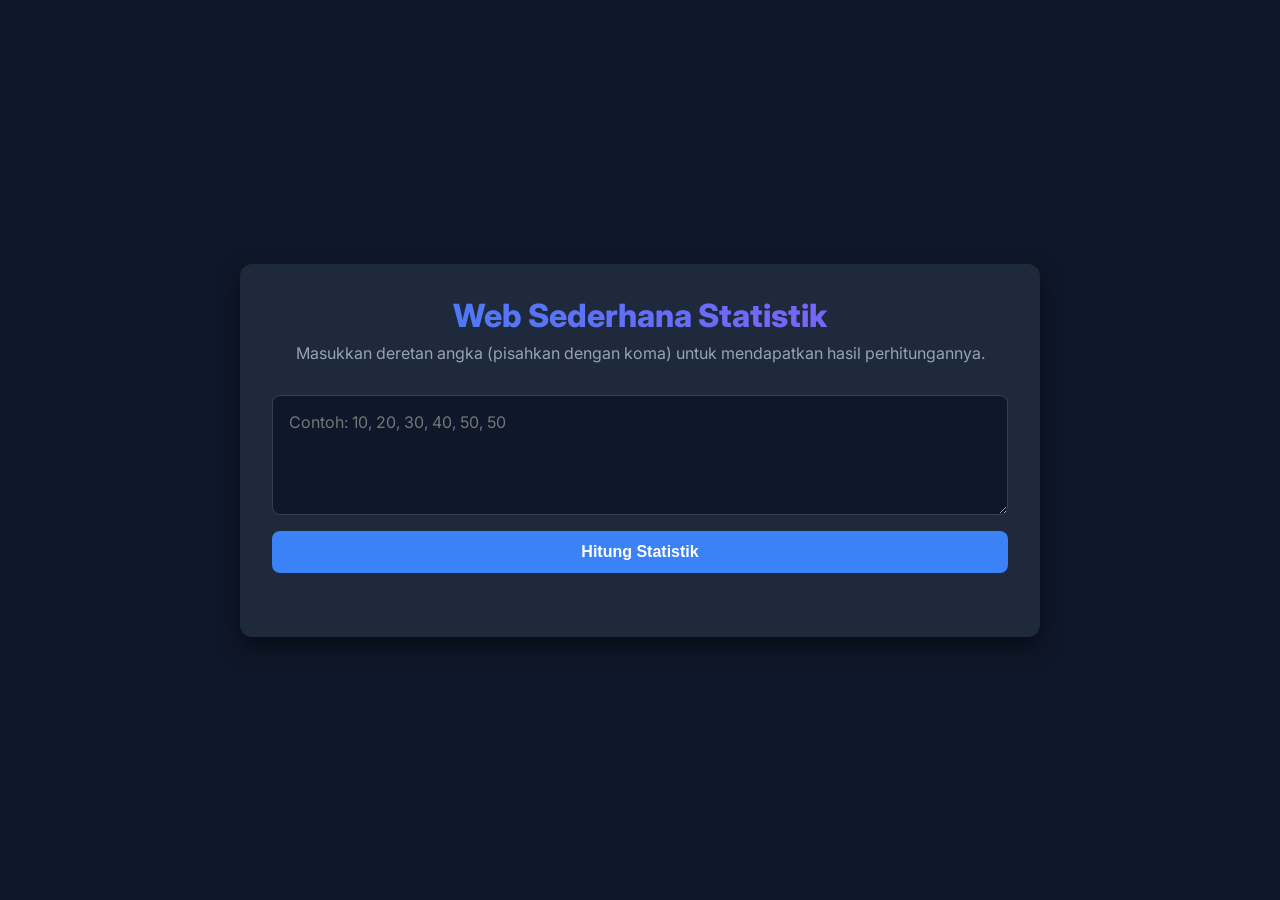
<file: stat-app/src/main/resources/static/index.html>
<!DOCTYPE html>
<html lang="id">
<head>
    <meta charset="UTF-8">
    <meta name="viewport" content="width=device-width, initial-scale=1.0">
    <title>Web Sederhana Statistik</title>
    <link rel="stylesheet" href="style.css">
    <link href="https://fonts.googleapis.com/css2?family=Inter:wght@400;600;800&display=swap" rel="stylesheet">
</head>
<body>
    <div class="container">
        <header>
            <h1>Web Sederhana Statistik</h1>
            <p>Masukkan deretan angka (pisahkan dengan koma) untuk mendapatkan hasil perhitungannya.</p>
        </header>

        <main>
            <div class="input-section">
                <textarea id="dataInput" placeholder="Contoh: 10, 20, 30, 40, 50, 50"></textarea>
                <button id="calcBtn" onclick="calculateStats()">Hitung Statistik</button>
            </div>

            <div id="result-section" class="result-section hidden">
                <h2>Hasil Perhitungan</h2>
                <div class="grid">
                    <div class="card">
                        <h3>Mean (Rata-rata)</h3>
                        <p id="res-mean">-</p>
                    </div>
                    <div class="card">
                        <h3>Median</h3>
                        <p id="res-median">-</p>
                    </div>
                    <div class="card">
                        <h3>Modus</h3>
                        <p id="res-mode">-</p>
                    </div>
                    <div class="card">
                        <h3>Simpangan Baku</h3>
                        <p id="res-std">-</p>
                    </div>
                    <div class="card">
                        <h3>Minimum</h3>
                        <p id="res-min">-</p>
                    </div>
                    <div class="card">
                        <h3>Maksimum</h3>
                        <p id="res-max">-</p>
                    </div>
                </div>
            </div>
        </main>
    </div>

    <script src="script.js"></script>
</body>
</html>
</file>
<file: stat-app/src/main/resources/static/style.css>
:root {
    --bg-color: #0f172a;
    --card-bg: #1e293b;
    --text-main: #f8fafc;
    --text-muted: #94a3b8;
    --accent: #3b82f6;
    --accent-hover: #2563eb;
}

* {
    box-sizing: border-box;
    margin: 0;
    padding: 0;
}

body {
    font-family: 'Inter', sans-serif;
    background-color: var(--bg-color);
    color: var(--text-main);
    display: flex;
    justify-content: center;
    align-items: center;
    min-height: 100vh;
}

.container {
    width: 90%;
    max-width: 800px;
    background-color: var(--card-bg);
    padding: 2rem;
    border-radius: 12px;
    box-shadow: 0 10px 25px rgba(0, 0, 0, 0.5);
}

header {
    text-align: center;
    margin-bottom: 2rem;
}

header h1 {
    font-weight: 800;
    font-size: 2rem;
    margin-bottom: 0.5rem;
    background: linear-gradient(to right, #3b82f6, #8b5cf6);
    -webkit-background-clip: text;
    -webkit-text-fill-color: transparent;
}

header p {
    color: var(--text-muted);
}

.input-section {
    display: flex;
    flex-direction: column;
    gap: 1rem;
    margin-bottom: 2rem;
}

textarea {
    width: 100%;
    height: 120px;
    padding: 1rem;
    border-radius: 8px;
    border: 1px solid #334155;
    background-color: #0f172a;
    color: #f8fafc;
    font-family: 'Inter', sans-serif;
    font-size: 1rem;
    resize: vertical;
}

textarea:focus {
    outline: none;
    border-color: var(--accent);
    box-shadow: 0 0 0 2px rgba(59, 130, 246, 0.3);
}

button {
    background-color: var(--accent);
    color: white;
    border: none;
    padding: 0.75rem 1.5rem;
    border-radius: 8px;
    font-size: 1rem;
    font-weight: 600;
    cursor: pointer;
    transition: background-color 0.2s, transform 0.1s;
}

button:hover {
    background-color: var(--accent-hover);
}

button:active {
    transform: scale(0.98);
}

.hidden {
    display: none;
}

.result-section h2 {
    font-size: 1.25rem;
    margin-bottom: 1rem;
    text-align: center;
}

.grid {
    display: grid;
    grid-template-columns: repeat(auto-fit, minmax(150px, 1fr));
    gap: 1rem;
}

.card {
    background-color: #0f172a;
    padding: 1.5rem;
    border-radius: 8px;
    text-align: center;
    border: 1px solid #334155;
}

.card h3 {
    font-size: 0.875rem;
    color: var(--text-muted);
    margin-bottom: 0.5rem;
}

.card p {
    font-size: 1.5rem;
    font-weight: 800;
    word-break: break-all;
    overflow-wrap: break-word;
}
</file>
